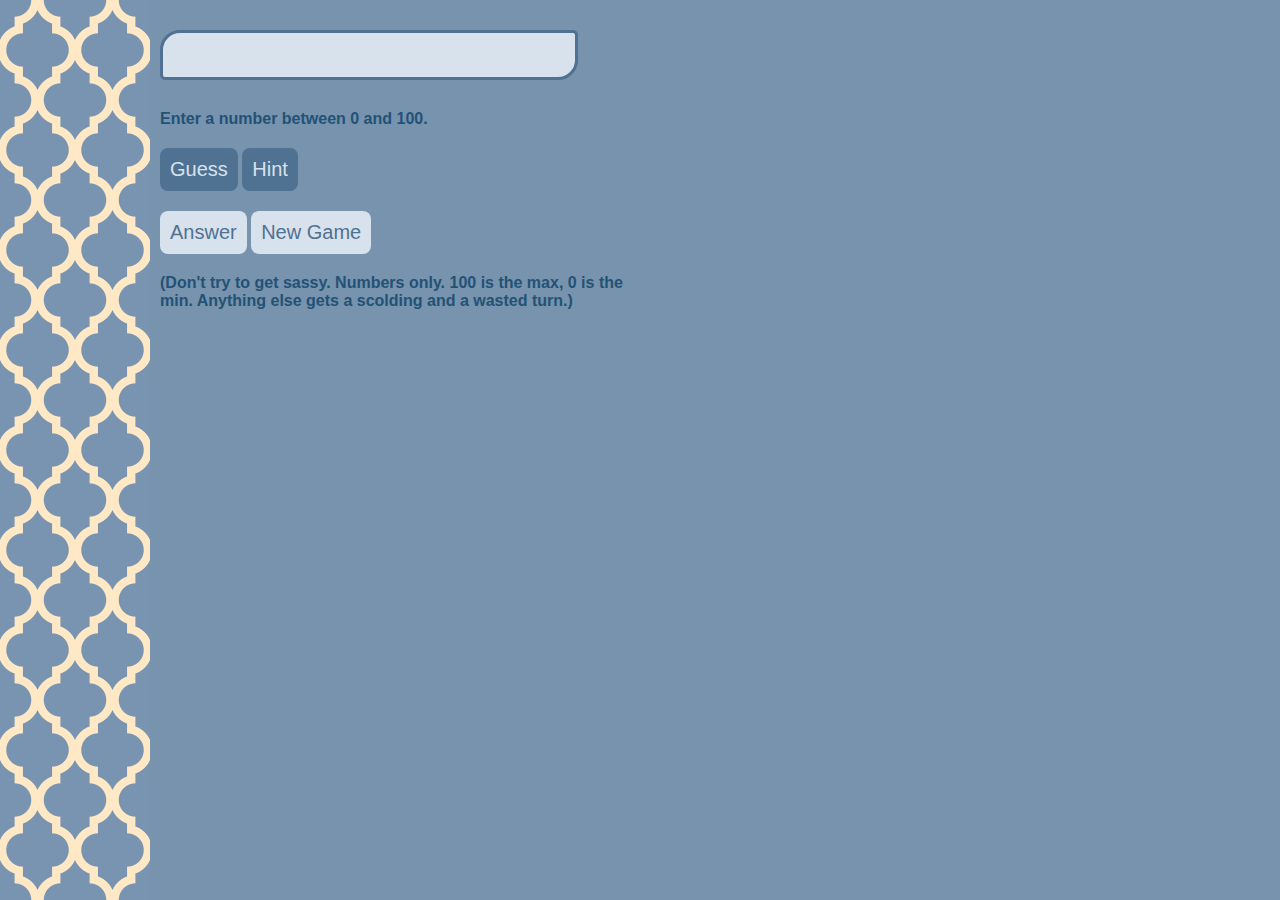
<file: index.html>
<!DOCTYPE html>
<html>
<!-- 
this will be replaced with the contents of guessing.html once the site is ready to launch.

**************

I know I'm not supposed to reroute to another page but I'm reluctant to put everything into index.html until I'm ready
**************

-->
  <head>
    <title>jacking into the mainframe</title>
<META http-equiv="refresh" content="0.2; URL=html/guessing.html">
  </head>
  <body bgcolor="#000000">
  <font size = "10" color= #FFFFFF face = "Courier New">
  	<b>
	    <center><a href = "./html/guessing.html">load hacking tools</a>
    	</center>
    </b>
  </body>
</html>
</file>
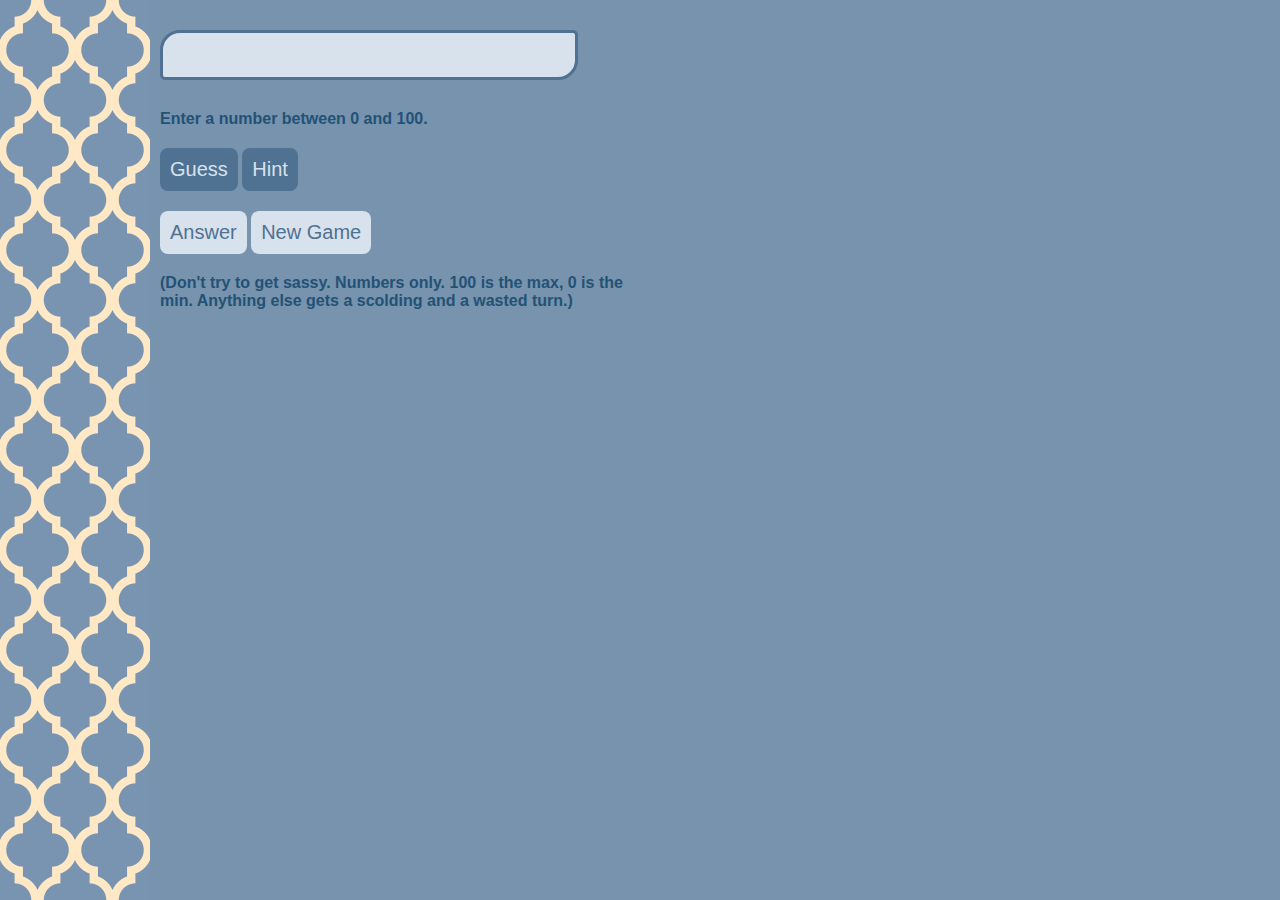
<file: html/guessing.html>
<!DOCTYPE html>

<!-- good lord commenting in html is a pain -->

<html>
	<head>

		<title>GUESS! A! NUMBER!</title>
		<link rel="stylesheet" type="text/css" href="../css/guessing.css">
		<script src='../js/guessing.js'></script>
	</head>


	<body>
		<p>
		<input maxlength="3"> </input>
		</p>
		<p>
		Enter a number between 0 and 100.
		</p>

		<p>
		<button>Guess</button>
		<button>Hint</button>
		</p>
		<p>
		<button class="button2">Answer</button>
		<button class="button2">New Game</button>
		</p>
		<p>
		(Don't try to get sassy. Numbers only. 100 is the max, 0 is the min. Anything else gets a scolding and a wasted turn.)
		</p>

	
	</body>
</html>
</file>
<file: css/guessing.css>
/* Palette URL: http://paletton.com/#uid=13-0u0kaVz84jP27qHbeJtFiHpX */

/* 
.color-base { color: #7793AE; } // Main Primary color
.color-base-lightest { color: #D8E2Ec; }
.color-base-lighter { color: #9DB3C8; }
.color-base-darker { color: #4F7192; }
.color-base-darkest { color: ##235275; }

.color-base-complement { color: #FFDCA8; }
.color-lightest-complement { color: #FFF6E8; }
.color-light-complement { color: #FFEACB; }
.color-darker-complement { color: #E1B372; }
.color-darkest-complement { color: #B5843E; }
*/

html, body, p {
    padding: 0;
    border: 0;
    margin: 0;
}

body {
    background-image: url("../images/swirled-tile-200w.png");
    background-repeat: repeat-y;
    background-color: #7793AE;

    padding: 20px 20px 20px 160px ;
    
    font-family: sans-serif;
    font-weight: bold;
    color: #235275;
}
p {
    padding-top: 10px;
    padding-bottom: 10px;
    max-width: 500px
}

/*the input box!!*/

input {
    outline: none;
    box-sizing: border-box;

    padding: 5px 5px 5px 5px;

    border: 3px solid #4F7192;
    border-radius: 20px 5px;

    color: #235275;
    background-color: #D8E2Ec;
    margin-bottom: 10px;

    font-size: 30px;
    font-weight: bold;

    text-align: center;

}
input:focus {
    border: 3px solid #235275;
}

/* buttons! gosh they're pretty.*/

button {
    cursor: pointer;
    outline: none;

    display: inline-block;

    border: none; 
    border-radius: 8px;

    background-color: #4F7192;
    color: #D8E2Ec;

    padding: 10px 10px;

    text-align: center;
    text-decoration: none;

    font-size: 20px;
}
button:hover{
    background-color: #235275;
    color: #D8E2Ec;
}

button:active{
    transform: translateY(1px);
}

.button1 {  

}

.button2 {
    background-color: #D8E2Ec;
    color: #4F7192;

    font-size: 20px;
}

.button2:hover{
    background-color: #9DB3C8;
    color: #D8E2Ec;
}
</file>
